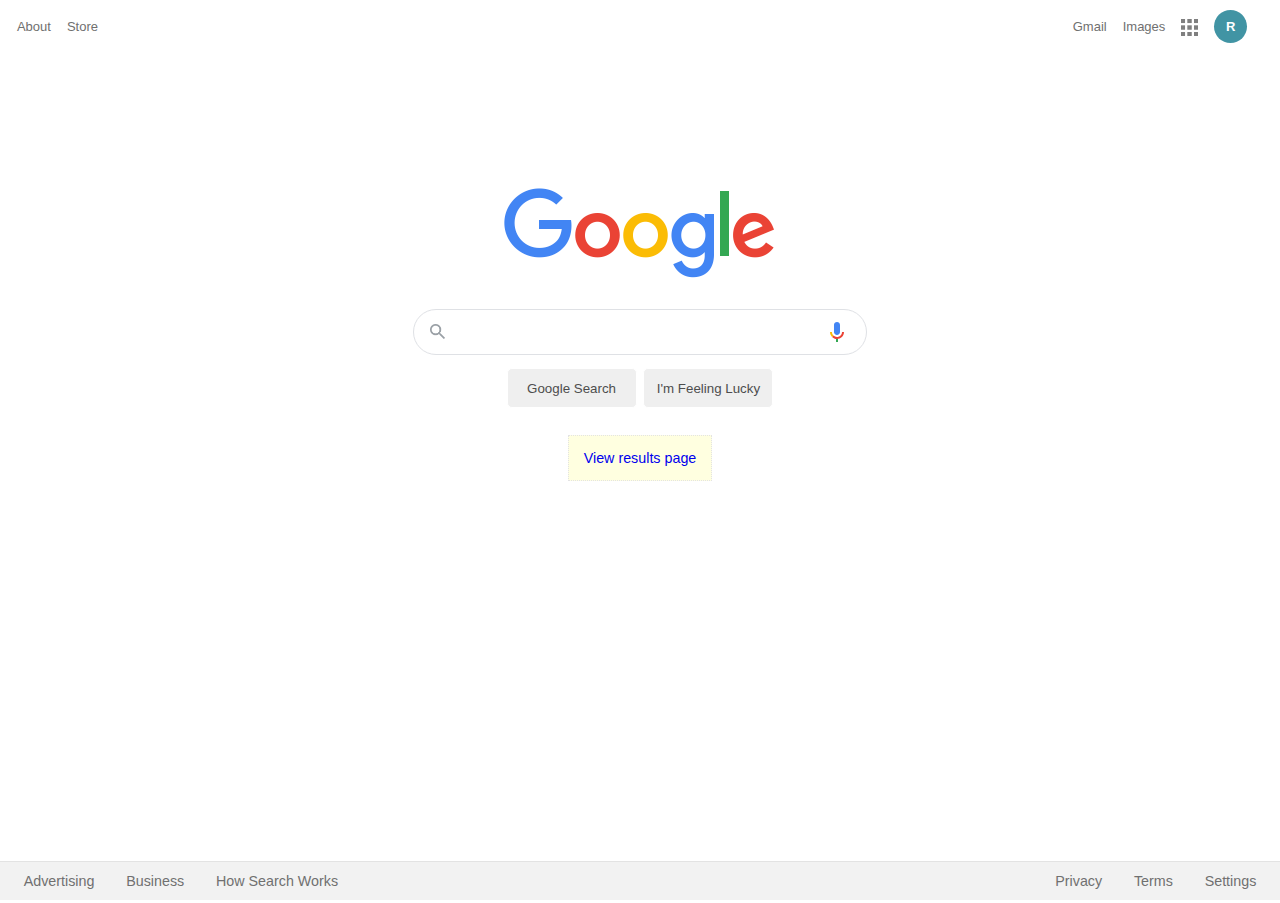
<file: index.html>
<!DOCTYPE html>
<html>
<head>
  <title>Google</title>
  <meta charset="UTF-8">
  <meta name="viewport" content="width=device-width, initial-scale=1.0">
  <link rel="stylesheet" href="styles/css/style.css">
</head>
<body>
  <header>
    <ul>
      <li>
        <a href="#">About</a>
      </li>
      <li>
        <a href="#">Store</a>
      </li>
    </ul>
    <ul>
      <li>
        <a href="#">Gmail</a>
      </li>
      <li>
        <a href="#">Images</a>
      </li>
      <li>
        <a href="#"><img src="img/google-apps.png" alt="Google Apps"></a>
      </li>
      <li>
        <a href="#" class="user">R</a>
      </li>
    </ul>
  </header>
  <section>
    <div id="logo">
      <a href="https://www.google.com/"><img src="img/google-logo.png" alt="Google Logo"></a>
    </div>
    <div id="search">
      <div class="mag">
        <a href="#"><img src="img/mag.png" height="16" alt="Search"></a>
      </div>
      <div class="searchfield">
        <form action="#">
          <input type="text">
        </form>
      </div>
      <div class="mic">
        <a href="#"><img src="img/mic.svg" alt="Voice Search"></a>
      </div>
    </div>
    <div class="button-parent">
      <button id="google-search">Google Search</button> <button id="feeling-lucky">I'm Feeling Lucky</button>
    </div>
          <p class="next"><a href="results-page/">View results page</a></p>
  </section>
  <footer>
    <ul>
      <li>
        <a href="#">Advertising</a>
      </li>
      <li>
        <a href="#">Business</a>
      </li>
      <li>
        <a href="#">How Search Works</a>
      </li>
    </ul>
    <ul>
      <li>
        <a href="#">Privacy</a>
      </li>
      <li>
        <a href="#">Terms</a>
      </li>
      <li>
        <a href="#">Settings</a>
      </li>
    </ul>
  </footer>
</body>
</html>
</file>
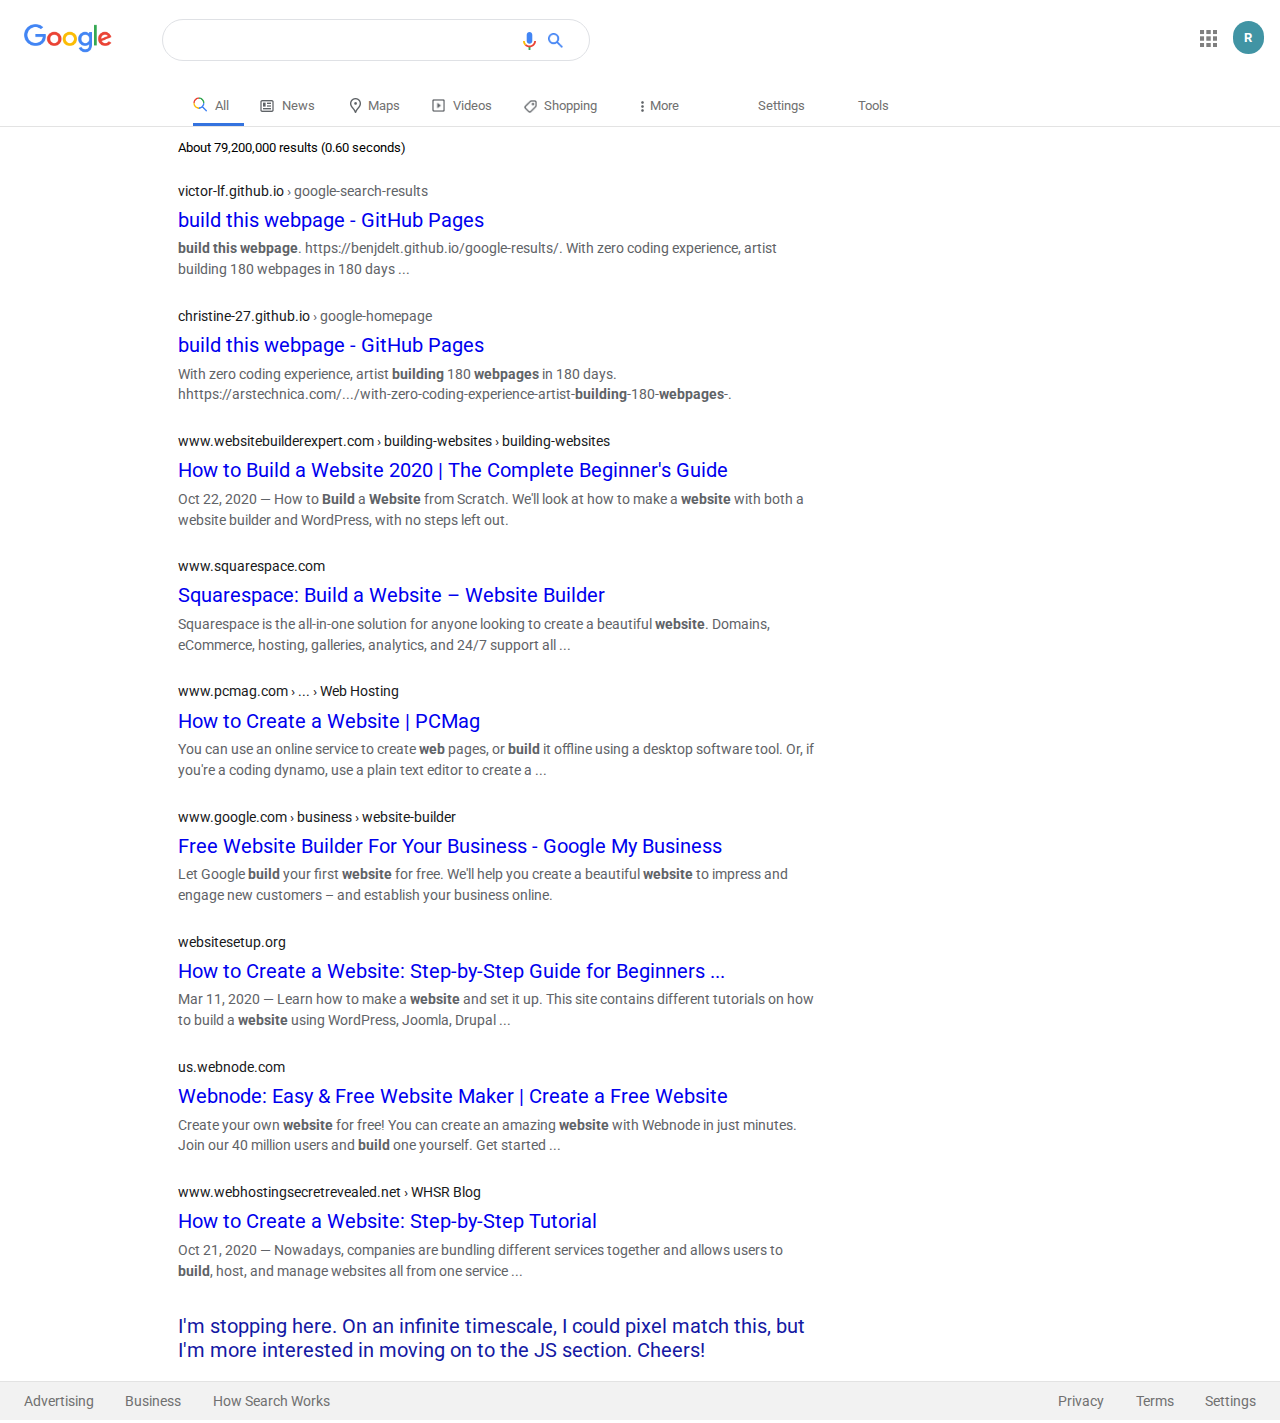
<file: results-page/index.html>
<!DOCTYPE html>
<html>
<head>
  <title>build this webpage - Google Search</title>
  <meta charset="UTF-8">
  <meta name="viewport" content="width=device-width, initial-scale=1.0">
  <link href="https://fonts.googleapis.com/css2?family=Roboto&display=swap" rel="stylesheet">
  <link rel="stylesheet" href="../styles/css/style.css">
</head>
<body>
  <header class="results">
    <div id="results-top">
        <div class="logo-results"> 
          <a href="https://www.google.com/"><img src="../img/google-logo.png" alt="Google Logo"></a>
        </div>
            
        <div id="search">
          <div class="searchfield">
            <form action="#">
              <input type="text">
            </form>
          </div>

          <div class="mic">
            <a href="#"><img src="../img/mic.svg" alt="Voice Search"></a>
          </div>

          <div class="mag">
            <a href="#"><img src="../img/mag-blue.png" height="16" alt="Search"></a>
          </div>
        </div>
    
        <ul class="apps-user">
          <li>
            <a href="#"><img src="../img/google-apps.png" alt="Google Apps"></a>
          </li>
          <li>
            <a href="#" class="user">R</a>
          </li>
        </ul>
    </div>
    
    <div id="results-bottom">
      <ul>
        <li class="all active"><a href="#">All</a></li>
        <li class="news"><a href="#">News</a></li>
        <li class="maps"><a href="#">Maps</a></li>
        <li class="videos"><a href="#">Videos</a></li>
        <li class="shopping"><a href="#">Shopping</a></li>
        <li class="more"><a href="#">More</a></li>
        <li class="settings"><a href="#">Settings</a></li>
        <li class="tools"><a href="#">Tools</a></li>
      </ul>
    </div>

  </header>
  <section id="results-body">
  <p class="stats">About 79,200,000 results (0.60 seconds)</p>
  <div class="result">
    <p class="bc"><span class="url">victor-lf.github.io</span> › google-search-results</p>
    <h1><a href="#">build this webpage - GitHub Pages</a></h1>
    <p class="desc"><strong>build this webpage</strong>. https://benjdelt.github.io/google-results/. With zero coding experience, artist building 180 webpages in 180 days ...</p>
  </div>

  <div class="result">
    <p class="bc"><span class="url">christine-27.github.io</span> › google-homepage</p>
    <h1><a href="#">build this webpage - GitHub Pages</a></h1>
    <p class="desc">With zero coding experience, artist <strong>building</strong> 180 <strong>webpages</strong> in 180 days. hhttps://arstechnica.com/.../with-zero-coding-experience-artist-<strong>building</strong>-180-<strong>webpages</strong>-.</p>
  </div>

  <div class="result">
    <p class="bc"><span class="url"><span class="url">www.websitebuilderexpert.com</span> › building-websites › building-websites</p>
    <h1><a href="#">
How to Build a Website 2020 | The Complete Beginner's Guide</a></h1>
    <p class="desc">Oct 22, 2020 — How to <strong>Build</strong> a <strong>Website</strong> from Scratch. We'll look at how to make a <strong>website</strong> with both a website builder and WordPress, with no steps left out.</p>
  </div>

  <div class="result">
    <p class="bc"><span class="url"><span class="url">www.squarespace.com</span></p>
    <h1><a href="#">Squarespace: Build a Website – Website Builder</a></h1>
    <p class="desc">Squarespace is the all-in-one solution for anyone looking to create a beautiful <strong>website</strong>. Domains, eCommerce, hosting, galleries, analytics, and 24/7 support all ...</p>
  </div>

  <div class="result">
    <p class="bc"><span class="url"><span class="url">www.pcmag.com</span> › ... › Web Hosting</p>
    <h1><a href="#">
How to Create a Website | PCMag</a></h1>
    <p class="desc">You can use an online service to create <strong>web</strong> pages, or <strong>build</strong> it offline using a desktop software tool. Or, if you're a coding dynamo, use a plain text editor to create a ...</p>
  </div>

  <div class="result">
    <p class="bc"><span class="url"><span class="url">www.google.com</span> › business › website-builder</p>
    <h1><a href="#">
Free Website Builder For Your Business - Google My Business</a></h1>
    <p class="desc">Let Google <strong>build</strong> your first <strong>website</strong> for free. We'll help you create a beautiful <strong>website</strong> to impress and engage new customers – and establish your business online.</p>
  </div>

  <div class="result">
    <p class="bc"><span class="url"><span class="url">websitesetup.org</span></p>
    <h1><a href="#">
How to Create a Website: Step-by-Step Guide for Beginners ...</a></h1>
    <p class="desc">Mar 11, 2020 — Learn how to make a <strong>website</strong> and set it up. This site contains different tutorials on how to build a <strong>website</strong> using WordPress, Joomla, Drupal ...</p>
  </div>

  <div class="result">
    <p class="bc"><span class="url"><span class="url">us.webnode.com</span></p>
    <h1><a href="#">
Webnode: Easy & Free Website Maker | Create a Free Website</a></h1>
    <p class="desc">Create your own <strong>website</strong> for free! You can create an amazing <strong>website</strong> with Webnode in just minutes. Join our 40 million users and <strong>build</strong> one yourself. Get started ...</p>
  </div>

  <div class="result">
    <p class="bc"><span class="url"><span class="url">www.webhostingsecretrevealed.net</span> › WHSR Blog</span></p>
    <h1><a href="#">
How to Create a Website: Step-by-Step Tutorial</a></h1>
    <p class="desc">Oct 21, 2020 — Nowadays, companies are bundling different services together and allows users to <strong>build</strong>, host, and manage websites all from one service ...</p>
  </div>

  <div class="result">
    <h1>I'm stopping here. On an infinite timescale, I could pixel match this, but I'm more interested in moving on to the JS section. Cheers!</h1>
  </div>

</section>
  <footer>
    <ul>
      <li>
        <a href="#">Advertising</a>
      </li>
      <li>
        <a href="#">Business</a>
      </li>
      <li>
        <a href="#">How Search Works</a>
      </li>
    </ul>
    <ul>
      <li>
        <a href="#">Privacy</a>
      </li>
      <li>
        <a href="#">Terms</a>
      </li>
      <li>
        <a href="#">Settings</a>
      </li>
    </ul>
  </footer>
</body>
</html>
</file>
<file: styles/css/style.css>
html {
  height: 100%;
  margin: 0;
}

body {
  min-height: 100%;
  display: flex;
  flex-direction: column;
  font-family: "Roboto", sans-serif;
  font-size: 13px;
  margin: 0;
}
body a {
  text-decoration: none;
}

header {
  display: flex;
  justify-content: space-between;
}
header ul {
  list-style: none;
  padding: 1.2em 1.3em;
  margin: 0;
}
header li {
  float: left;
  padding: 0.2rem 1rem 0.2rem 0;
}
header li img {
  width: 17px;
  height: 17px;
  opacity: 0.5;
}
header li img:hover {
  opacity: 1;
}
header a {
  color: #707070;
}
header a:hover {
  text-decoration: underline;
}

.user {
  padding: 0.7em 0.9em;
  color: #fff;
  font-weight: 700;
  background-color: #4194a4;
  -moz-border-radius: 100px;
  -webkit-border-radius: 100px;
  border-radius: 100px;
}
.user:hover {
  text-decoration: none;
}

footer {
  display: flex;
  justify-content: space-between;
  border-top: 1px solid #e3e3e3;
  height: auto;
  margin-top: auto;
  color: #707070;
  width: auto;
  background-color: #f2f2f2;
}
footer ul {
  width: auto;
  margin-top: auto;
  list-style: none;
  padding: 0.6em;
  margin: 0;
}
footer li {
  padding: 0.2rem 0.1rem;
  float: left;
  font-size: 110%;
}
footer li a {
  text-decoration: none;
  padding: 1em;
  color: #707070;
}
footer li a:hover {
  text-decoration: underline;
}

section {
  clear: both;
  padding: 10em 0;
}
section p.next {
  display: flex;
  justify-content: center;
}
section p.next a {
  padding: 1em;
  background-color: lightyellow;
  text-align: center;
  font-size: 1.1em;
  border: 1px dotted #e3e3e3;
}
section p.next a:hover {
  background-color: #e3e3e3;
}

#logo {
  display: block;
  clear: both;
  width: 272px;
  margin: 0 auto 2em;
}

#search {
  display: flex;
  width: 100%;
  align-items: center;
  max-width: 400px;
  min-width: 250px;
  margin: 0 auto;
  padding: 0.4em 2em;
  -moz-border-radius: 40px;
  -webkit-border-radius: 40px;
  -webkit-appearance: none;
  border-radius: 40px;
  border: 1px solid #DFE1E5;
}
#search:hover {
  box-shadow: 0 2px 5px rgba(13, 13, 13, 0.15);
}
#search .searchfield {
  flex: 1;
}
#search input {
  width: 95%;
  height: 2rem;
  margin: 0 1em;
  border: none;
  font-size: 120%;
}
#search .mic img {
  height: 20px;
  margin-top: 4px;
  margin-right: -4px;
}
#search .mag img {
  height: 15px;
  margin-bottom: -3px;
  margin-left: -10px;
}

.button-parent {
  display: flex;
  justify-content: center;
}

button {
  height: 3em;
  min-width: 130px;
  margin: 1em 0.26em;
  border: 1px solid white;
  color: #4d4d4d;
  border-radius: 5px;
}
button:hover {
  border: 1px solid #cccccc;
  box-shadow: 0 0 6px rgba(11, 11, 11, 0.1);
}

input:focus, select:focus, textarea:focus, button:focus {
  outline: none;
}

header.results {
  display: flex;
  flex-direction: column;
  justify-content: flex-start;
  border-bottom: 1px solid #e3e3e3;
}
header.results #results-top {
  display: flex;
  flex-direction: row;
  align-items: center;
  width: 100%;
  height: 80px;
}
header.results #results-top .logo-results img {
  width: 88px;
  padding: 1.8rem 1.5rem;
}
header.results #results-top .mag img {
  padding-left: 2em;
}
header.results #results-top #search {
  display: flex;
  width: 60%;
  height: 40px;
  align-items: center;
  min-width: 250px;
  margin: auto;
  padding: 0 2em 0 0;
  margin: 0 0 0 2em;
  -moz-border-radius: 40px;
  -webkit-border-radius: 40px;
  -webkit-appearance: none;
  border-radius: 40px;
  border: 1px solid #DFE1E5;
}
header.results #results-top #search:hover {
  box-shadow: 0 2px 5px rgba(13, 13, 13, 0.15);
}
header.results #results-top #search .searchfield {
  flex: 1;
}
header.results #results-top #search input {
  width: 95%;
  height: 1rem;
  margin: 0 1em;
  border: none;
  font-size: 120%;
}
header.results #results-top #search .mic img {
  height: 18px;
}
header.results #results-top .apps-user {
  justify-content: flex-end;
  margin-left: auto;
  padding: 0;
}
header.results #results-bottom {
  flex-direction: row;
  margin-left: 10rem;
  width: 55rem;
}
header.results #results-bottom li {
  margin: 0 0 0 1rem;
  padding: 0.2rem 0 0 0;
  height: 24px;
}
header.results #results-bottom li a {
  padding: 0.4rem 0.9rem 0.4rem 1.4rem;
  text-decoration: none;
}
header.results #results-bottom li.active {
  color: #3473df;
  border-bottom: 3px solid #3473df;
}
header.results #results-bottom li.all {
  background: url("../../img/results-nav-all-active.png") no-repeat 0 1px;
  background-size: 14px;
}
header.results #results-bottom li.news {
  background: url("../../img/results-nav-news.png") no-repeat 0 4px;
  background-size: 14px;
}
header.results #results-bottom li.maps {
  background: url("../../img/results-nav-map.png") no-repeat 5px 2px;
  background-size: 11px;
}
header.results #results-bottom li.videos {
  background: url("../../img/results-nav-video.png") no-repeat 2px 3px;
  background-size: 13px;
}
header.results #results-bottom li.shopping {
  background: url("../../img/results-nav-shop.png") no-repeat 2px 4px;
  background-size: 13px;
}
header.results #results-bottom li.more {
  background: url("../../img/results-nav-more.png") no-repeat 13px 5px;
  background-size: 3px;
}
header.results #results-bottom li.settings {
  padding-left: 2em;
}

#results-body {
  display: flex;
  flex-direction: column;
  margin: 0 0 0 11.1rem;
  padding: 0;
}
#results-body .result {
  margin: 1em 0;
  width: 40rem;
}
#results-body .result p {
  margin: 0;
  color: #5f6367;
  line-height: 1.3rem;
  font-size: 14px;
}
#results-body .result .url {
  color: #18191b;
}
#results-body .result h1 {
  font-size: 20px;
  color: #1419a3;
  font-weight: 400;
  margin: 0.4rem 0;
}
#results-body .result a:hover {
  text-decoration: underline;
}

@media (max-width: 800px) {
  footer {
    display: flex;
    flex-flow: column-reverse;
  }
  footer ul {
    width: auto;
    display: flex;
    margin: auto;
  }
  footer ul li {
    justify-content: center;
  }

  #search {
    width: 70%;
  }
}
@media (max-width: 1200px) {
  .apps-user {
    display: none;
  }
}

/*# sourceMappingURL=style.css.map */
</file>
